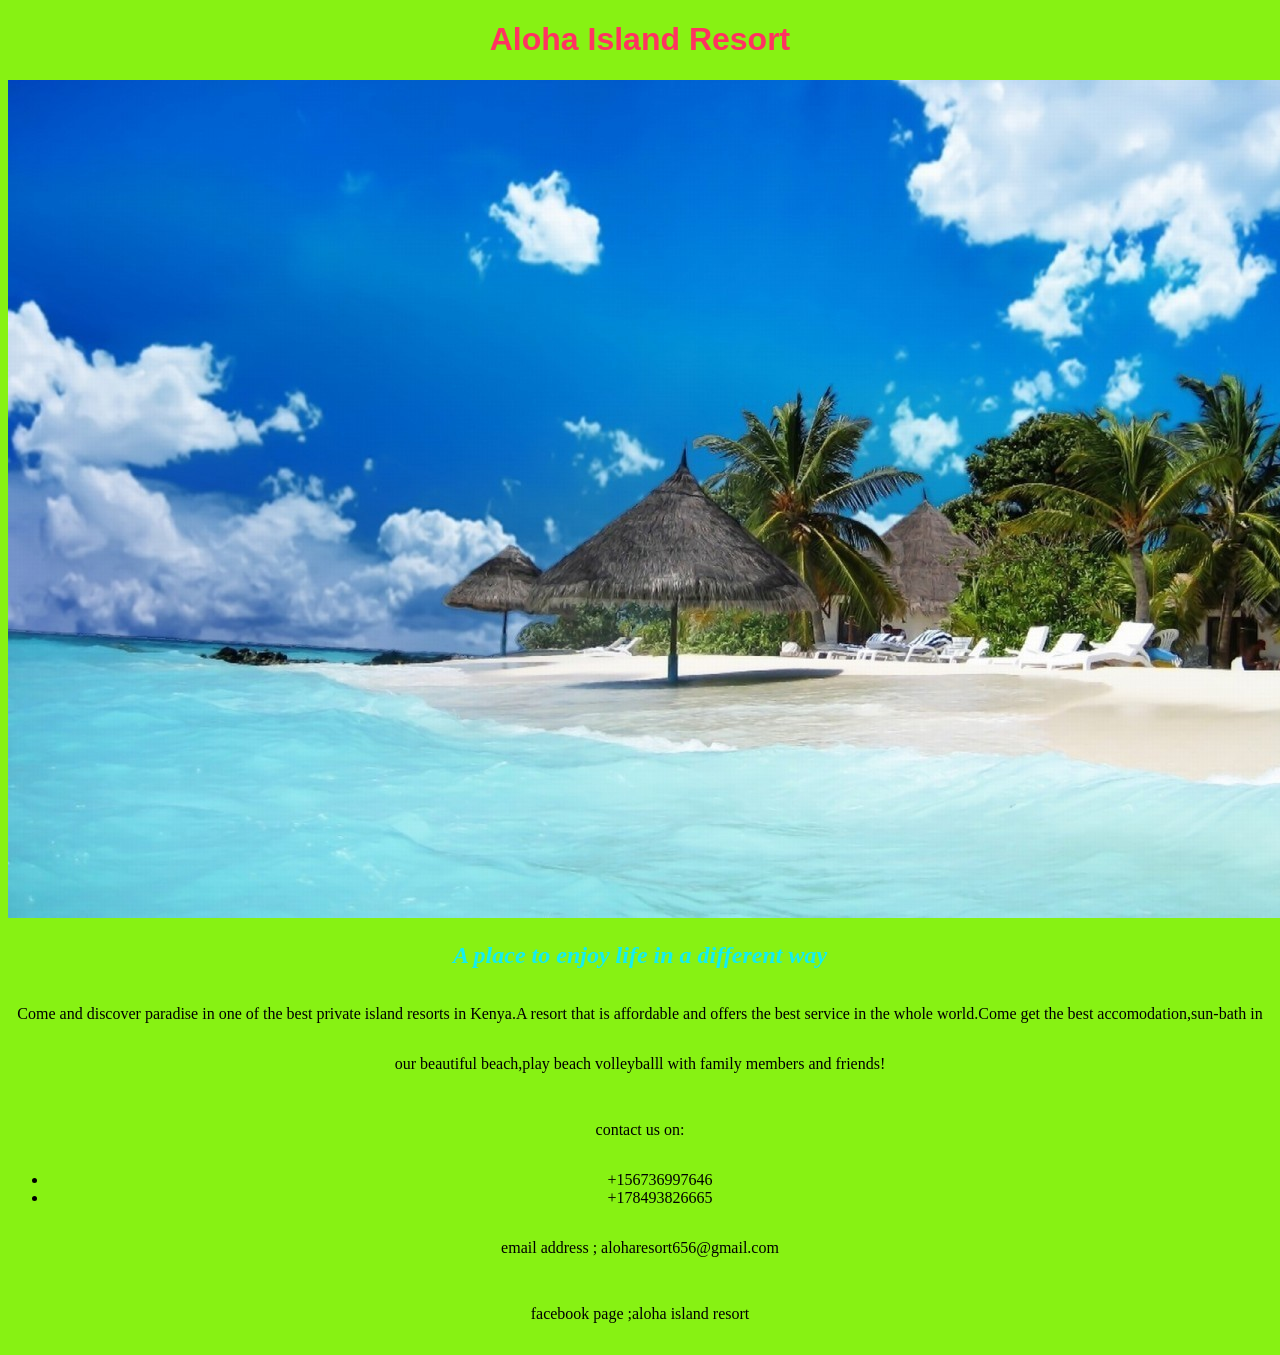
<file: index.html>
<!DOCTYPE html>
<html>
  <head>
    <title> Private Island Resort </title>
    <link href="css/styles.css" rel="stylesheet" type="text/css">
  </head>
  <body>
    <h1> Aloha Island Resort </h1>
    <img src="exoticisland.jpg" alt="a photo of a beatiful beach">
    <h2> A place to enjoy life in a different way </h2>
    <P> Come and discover paradise in one of the best private island resorts in Kenya.A resort that is affordable and offers the best service in the whole world.Come get the best accomodation,sun-bath in our beautiful beach,play beach volleyballl with family members and friends! </p>
    <p>contact us on:</p>
     <ul>
       <li>+156736997646</li>
       <li>+178493826665</li>
     </ul>
     <p>email address ; aloharesort656@gmail.com</p>
     <P>facebook page ;aloha island resort</p>
  </body>
</html>
</file>
<file: css/styles.css>
html{
  text-align: center;
}
h1{
  color:#FF3361;
  font-family: sans-serif;
}
h2{
  color: #13EEF2  ;
  font-style: italic;
}
p{
  line-height: 50px
}
html{
  background-color: #87F213;
}
</file>
